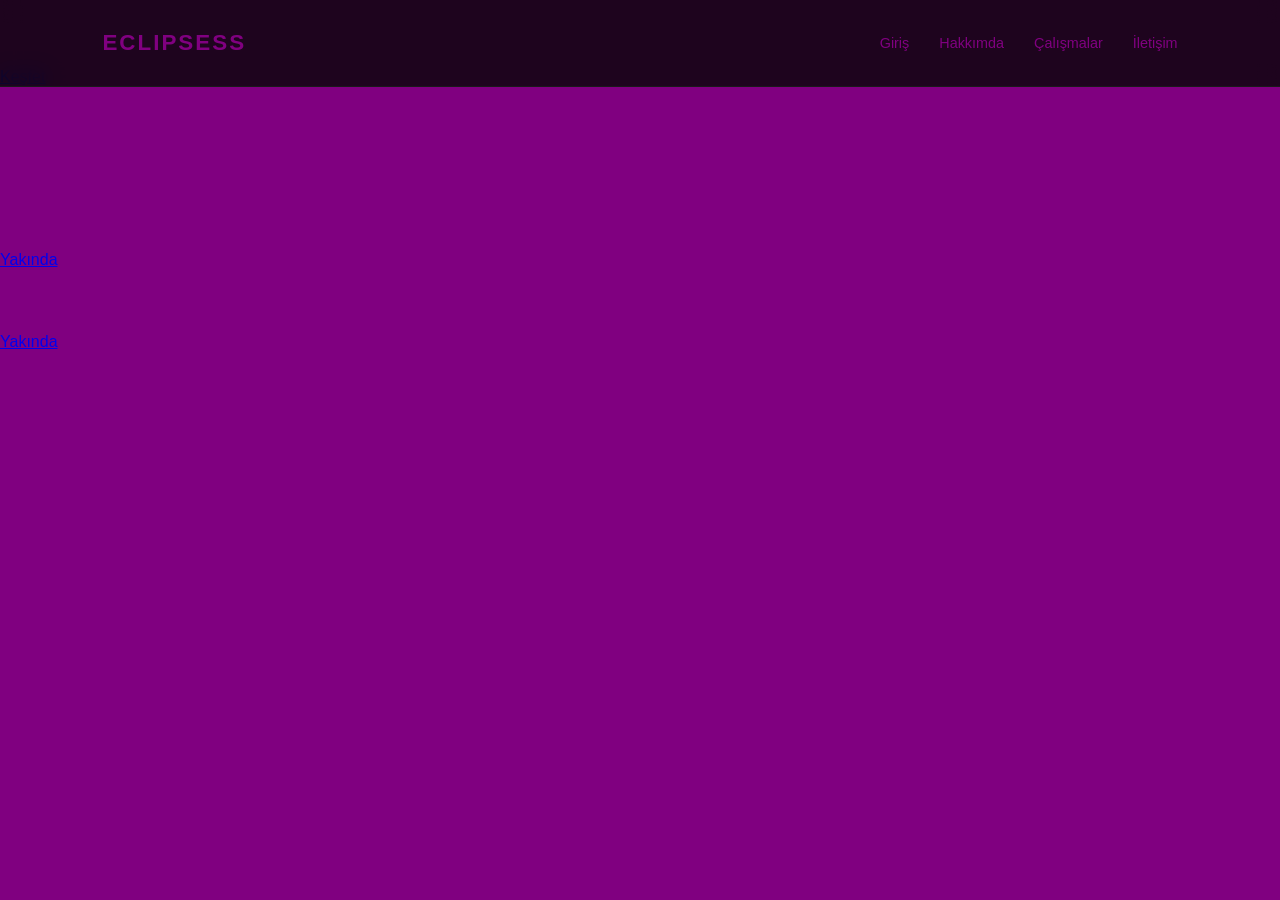
<file: index.html>
<!DOCTYPE html>
<html lang="tr">
<head>
    <meta charset="UTF-8">
    <meta name="viewport" content="width=device-width, initial-scale=1.0">
    <title>Eclipsess | Kişisel Portfolyo</title>
    <link rel="stylesheet" href="style.css">
</head>
<body>

    <header>
        <div class="logo">ECLIPSESS</div>
        <nav>
            <ul>
                <li><a href="giris.html">Giriş</a></li>
                <li><a href="#about">Hakkımda</a></li>
                <li><a href="#works">Çalışmalar</a></li>
                <li><a href="#contact">İletişim</a></li>
            </ul>
        </nav>
    </header>

    <section id="home" class="hero">
        <h1>Dijital Evrendeki İlk Varlığım (Şimdilik Anonim Takılmaktayım)</h1>
        <p>Bu site benim kurduğum ilk sitedir.</p>
        <a href="#works" class="btn">Keşfet</a>
    </section>

    <section id="about" class="container">
        <h2>Dİzayn Meselesi</h2>
        <p>Geliştirme aşamasındayım henüz.</p>
    </section>

    <section id="works" class="container">
        <h2>Aklımda Çok İyi Fikirker Var</h2>
        <div class="project-grid">
            <div class="card">
                <h3>Web Tasarım Temelleri</h3>
                <p>Daha iyi olacağına ve hayallerimdeki gibi bir site kuracağıma dair umutlarım vardır.</p>
                <a href="#">Yakında</a>
            </div>
            <div class="card">
                <h3>Beklemede Kalın...</h3>
                <p>Bunu yapabilmek için çok yol katetmek gerekmektedir.</p>
                <a href="#">Yakında</a>
            </div>
        </div>
    </section>

    <footer>
        <p>&copy; 2026 Eclipsess. Kodla veya Kaybol.</p>
    </footer>

</body>
</html>
<script src="script.js"></script>
</body>
</file>
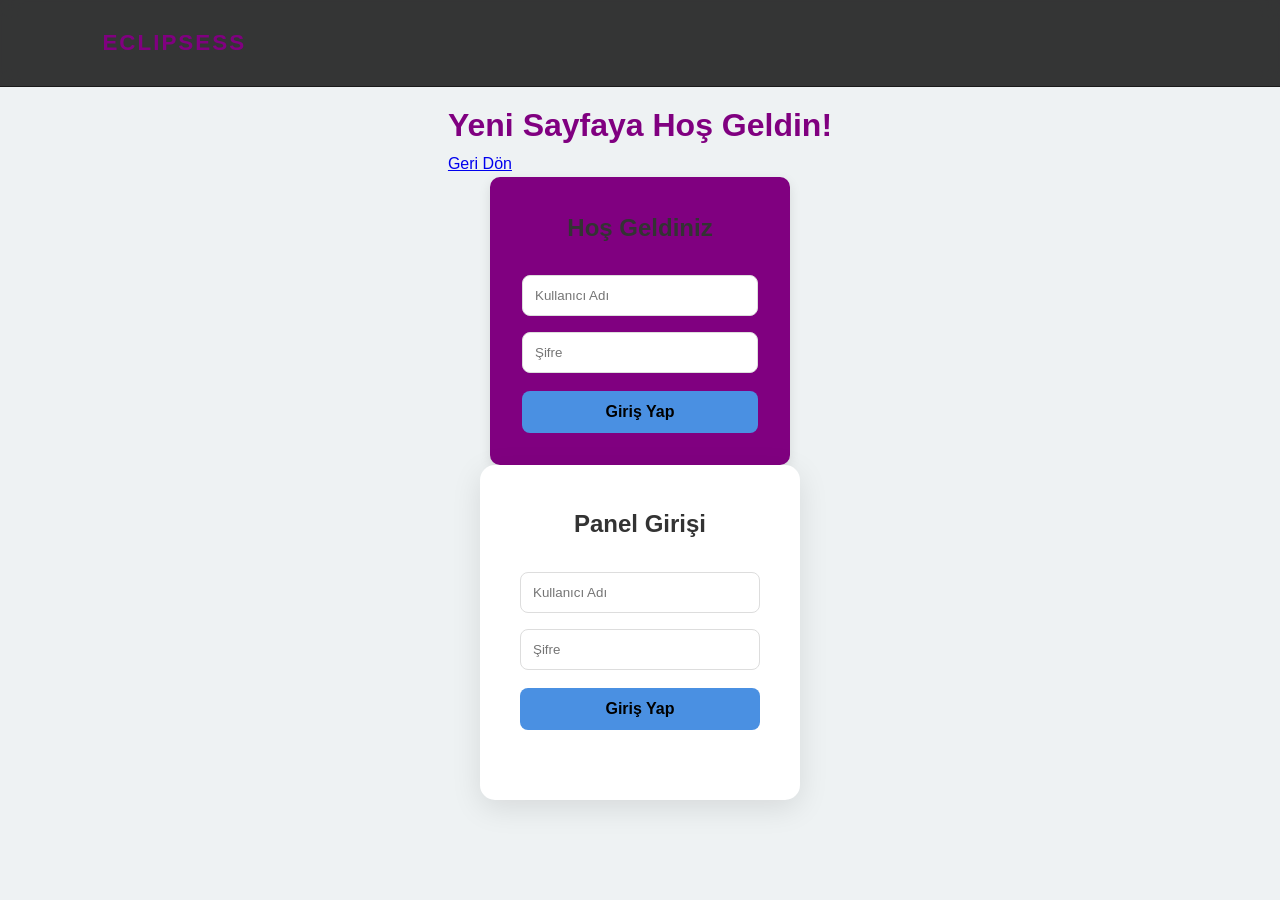
<file: giris.html>
<!DOCTYPE html>
<html lang="tr">
<head>
    <meta charset="UTF-8">
    <title>Eclipsess | Giriş Yapıldı</title>
    <link rel="stylesheet" href="style.css"> </head>
<body>
    <header>
        <div class="logo">ECLIPSESS</div>
    </header>
    
    <main class="container">
        <h1>Yeni Sayfaya Hoş Geldin!</h1>
        <a href="index.html" class="btn">Geri Dön</a>
    </main>
</body>
</html>
<!DOCTYPE html>
<html lang="tr">
<head>
    <meta charset="UTF-8">
    <meta name="viewport" content="width=device-width, initial-scale=1.0">
    <title>Giriş Yap</title>
    <style>
        body {
            font-family: 'Segoe UI', Tahoma, Geneva, Verdana, sans-serif;
            background-color: purple;
            display: flex;
            justify-content: center;
            align-items: center;
            height: 100vh;
            margin: 0;
        }
        .login-container {
            background: purple;
            padding: 2rem;
            border-radius: 10px;
            box-shadow: 0 4px 12px rgba(0,0,0,0.1);
            width: 300px;
            text-align: center;
        }
        input {
            width: 100%;
            padding: 10px;
            margin: 10px 0;
            border: 1px solid #ddd;
            border-radius: 5px;
            box-sizing: border-box;
        }
        button {
            width: 100%;
            padding: 10px;
            background-color: purple;
            color: purple;
            border: none;
            border-radius: 5px;
            cursor: pointer;
            font-weight: bold;
        }
        button:hover {
            background-color: purple;
        }
    </style>
</head>
<body>

<div class="login-container">
    <h2>Hoş Geldiniz</h2>
    <input type="text" id="username" placeholder="Kullanıcı Adı">
    <input type="password" id="password" placeholder="Şifre">
    <button onclick="checkLogin()">Giriş Yap</button>
    <p id="message" style="color: red; font-size: 14px;"></p>
</div>

<script>
    function checkLogin() {
        const user = document.getElementById('username').value;
        const pass = document.getElementById('password').value;
        const message = document.getElementById('message');

        // Örnek basit kontrol (Gerçek projelerde bu backend tarafında yapılır)
        if (user === "admin" && pass === "12345") {
            alert("Giriş Başarılı! Yönlendiriliyorsunuz...");
            window.location.href = "anasayfa.html"; // Buraya gitmek istediğin sayfayı yaz
        } else {
            message.innerText = "Hatalı kullanıcı adı veya şifre!";
        }
    }
</script>

</body>
</html>
<!DOCTYPE html>
<html lang="tr">
<head>
    <meta charset="UTF-8">
    <meta name="viewport" content="width=device-width, initial-scale=1.0">
    <title>Giriş Paneli</title>
    <style>
        body {
            font-family: 'Segoe UI', Tahoma, Geneva, Verdana, sans-serif;
            background: #eef2f3;
            display: flex;
            flex-direction: column;
            align-items: center;
            justify-content: center;
            min-height: 100vh;
            margin: 0;
        }

        /* Giriş Kartı Tasarımı */
        #login-card {
            background: white;
            padding: 40px;
            border-radius: 15px;
            box-shadow: 0 8px 30px rgba(0,0,0,0.1);
            text-align: center;
            width: 320px;
            transition: 0.3s;
        }

        h2 { color: #333; margin-bottom: 20px; }

        input {
            width: 100%;
            padding: 12px;
            margin: 8px 0;
            border: 1px solid #ddd;
            border-radius: 8px;
            box-sizing: border-box; /* Padding'in genişliği bozmasını engeller */
        }

        button {
            width: 100%;
            padding: 12px;
            background-color: #4A90E2;
            color: black;
            border: none;
            border-radius: 8px;
            cursor: pointer;
            font-size: 16px;
            font-weight: 600;
            margin-top: 10px;
        }

        button:hover { background-color: #357ABD; }

        /* Hata Mesajı */
        #error-msg { color: #e74c3c; font-size: 14px; margin-top: 10px; height: 20px; }

        /* Gizli Çalışmalar Bölümü */
        #works-container {
            display: none;
            width: 90%;
            max-width: 900px;
            background: black;
            padding: 30px;
            border-radius: 15px;
            box-shadow: 0 4px 20px rgba(0,0,0,0.08);
            margin: 20px;
        }

        .work-box {
            background: #f9f9f9;
            padding: 15px;
            border-left: 5px solid #4A90E2;
            margin-bottom: 15px;
            border-radius: 4px;
        }
    </style>
</head>
<body>

    <div id="login-card">
        <h2>Panel Girişi</h2>
        <input type="text" id="userInput" placeholder="Kullanıcı Adı">
        <input type="password" id="passInput" placeholder="Şifre">
        <button onclick="login()">Giriş Yap</button>
        <p id="error-msg"></p>
    </div>

    <div id="works-container">
        <h2 style="text-align:left; color:#4A90E2;">📂 Tamamlanan Çalışmalar</h2>
        <hr>
        <div class="work-box">
            <h3>Web Tasarım Projesi</h3>
            <p>Modern bir kurumsal kimlik çalışması ve responsive arayüz tasarımı.</p>
        </div>
        <div class="work-box">
            <h3>Grafik Tasarım</h3>
            <p>Sosyal medya içerikleri için hazırlanan özel illüstrasyonlar.</p>
        </div>
        <button onclick="location.reload()" style="width:auto; background:#888;">Güvenli Çıkış</button>
    </div>

    <script>
        function login() {
            // Kullanıcının yazdığı değerleri al
            const uName = document.getElementById('userInput').value;
            const uPass = document.getElementById('passInput').value;
            const error = document.getElementById('error-msg');

            // --- AYARLAR ---
            const dogruKullanici = "admin";
            const dogruSifre = "1234";
            // ---------------

            if (uName === dogruKullanici && uPass === dogruSifre) {
                // Giriş başarılıysa formu gizle, çalışmaları göster
                document.getElementById('login-card').style.display = "none";
                document.getElementById('works-container').style.display = "block";
            } else {
                // Hatalıysa mesaj göster
                error.innerText = "Kullanıcı adı veya şifre hatalı!";
            }
        }
    </script>

</body>
</html>
</file>
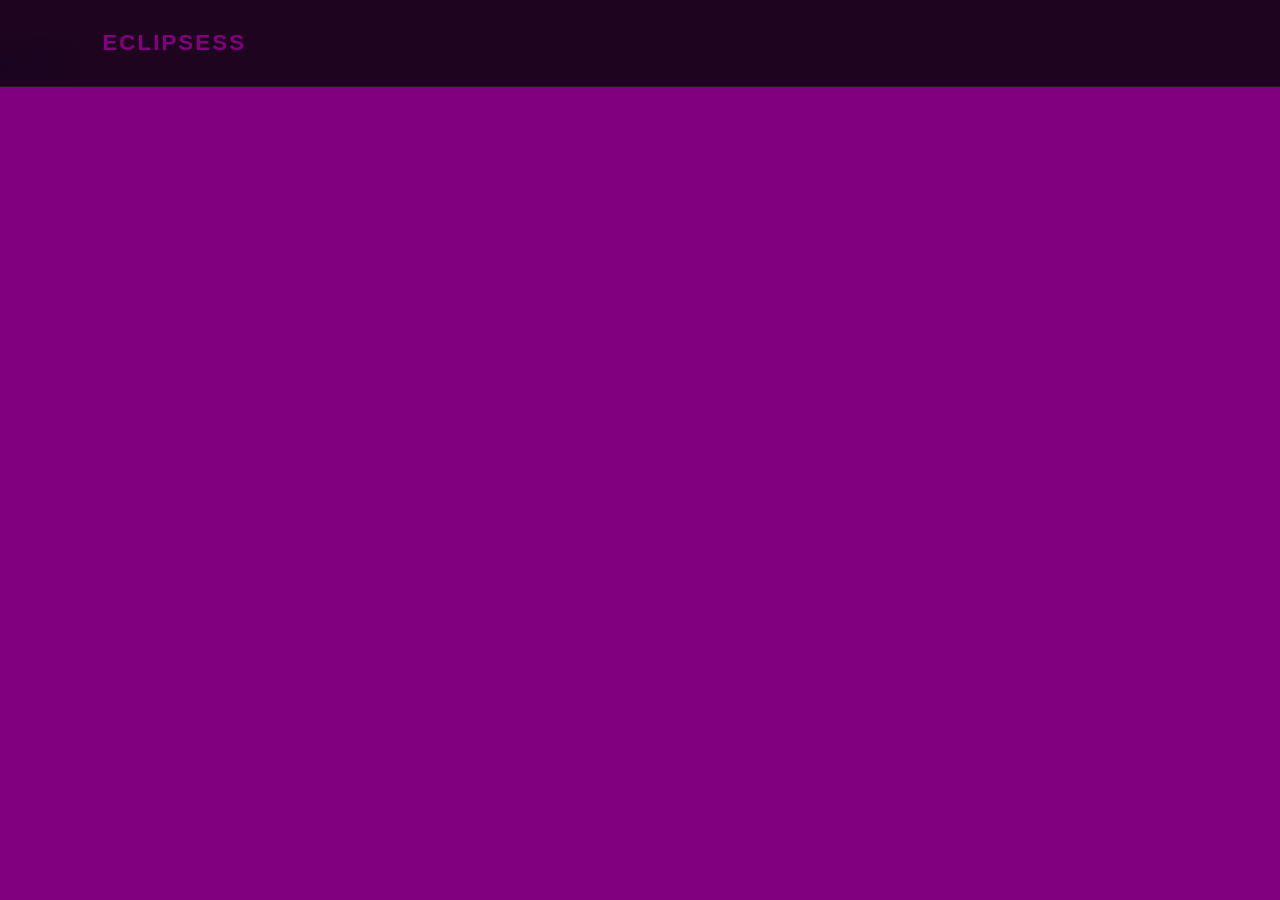
<file: Giriş.html>
<!DOCTYPE html>
<html lang="tr">
<head>
    <meta charset="UTF-8">
    <title>Eclipsess | Giriş Yapıldı</title>
    <link rel="stylesheet" href="style.css"> </head>
<body>
    <header>
        <div class="logo">ECLIPSESS</div>
    </header>
    
    <main class="container">
        <h1>Yeni Sayfaya Hoş Geldin!</h1>
        <a href="index.html" class="btn">Geri Dön</a>
    </main>
</body>
</html>
</file>
<file: style.css>
/* 1. Genel Sıfırlama ve Fontlar */
* {
    margin: 0;
    padding: 0;
    box-sizing: border-box;
}

body {
    font-family: 'Inter', -apple-system, BlinkMacSystemFont, "Segoe UI", Roboto, sans-serif;
    background-color: purple;
    color: purple;
    line-height: 1.6;
    overflow-x: hidden;
}

/* 2. Navigasyon Menüsü */
header {
    display: flex;
    justify-content: space-between;
    align-items: center;
    padding: 25px 8%;
    background: rgba(5, 5, 5, 0.8);
    backdrop-filter: blur(10px); /* Arkayı bulanıklaştıran modern efekt */
    position: fixed;
    width: 100%;
    top: 0;
    z-index: 1000;
    border-bottom: 1px solid #1a1a1a;
}

.logo {
    font-size: 1.4rem;
    font-weight: 800;
    letter-spacing: 2px;
    color: purple;
    text-transform: uppercase;
}

nav ul {
    display: flex;
    list-style: none;
}

nav ul li {
    margin-left: 30px;
}

nav ul li a {
    text-decoration: none;
    color: purple;
    font-size: 0.9rem;
    font-weight: 500;
    transition: 0.3s ease;
}

nav ul li a:hover {
    color: purple;
    text-shadow: 0 0 10px rgba(255,255,255,0.3);
}

/* 3. Hero (Giriş) Bölümü */
.hero {
</file>
